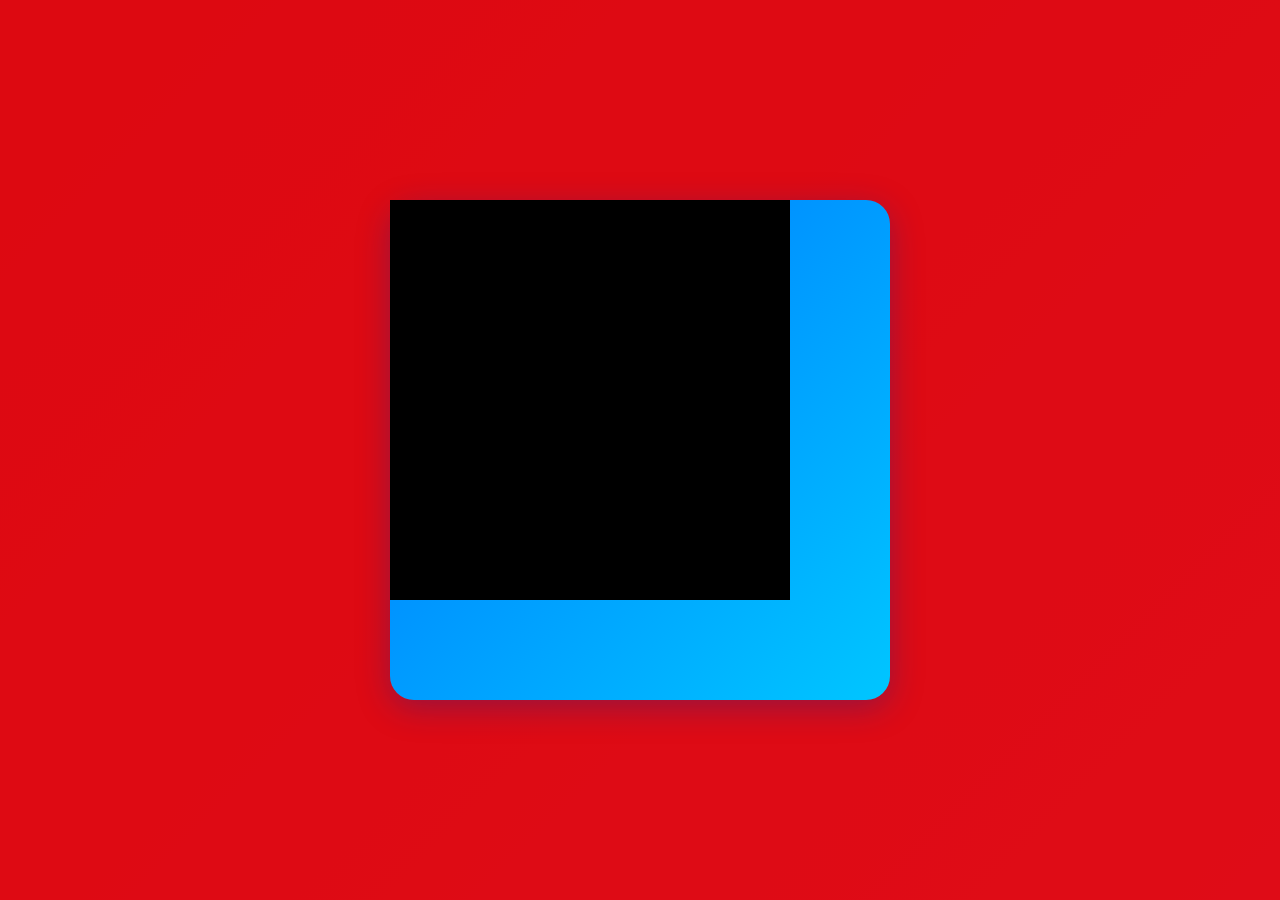
<file: index.html>
<!DOCTYPE html>
<html lang="pt-BR">
<head>
    <meta charset="UTF-8">
    <meta name="viewport" content="width=device-width, initial-scale=1.0">
    <link rel="stylesheet" href="estilos/style.css">
    <title>Projeto Redes Sociais</title>
</head>
<body>
    <main>
        <section id="telefone">
            <iframe src="home.html" name="tela" id="tela"  frameborder="0"></iframe>
        </section>
        <section id="redes-sociais">

        </section>
    </main>
</body>
</html>
</file>
<file: estilos/style.css>
@charset "UTF-8";

* {
    margin: 0;
    padding: 0;
    box-sizing: border-box;
}

html, body {
    height: 100vh;
    width: 100vw;
    background: linear-gradient(135deg, #1e3c72 0%, #2a5298 100%);
}
main {
    position: relative;
    height: 100vh;
    display: flex;
    background-color: rgba(255, 0, 0, 0.85);
}

section#telefone {
    background: linear-gradient(135deg, #0072ff 0%, #00c6ff 100%);
    box-shadow: 0 8px 32px 0 rgba(31, 38, 135, 0.37);
    top: 50%;
    left: 50%;
    transform: translate(-50%, -50%);

    border-radius: 24px;
    height: 500px;
    width: 500px;
    display: flex;
    position: absolute;
    }

iframe#tela {
    position: relative;
    top: 0px;
    left: 0px;
    width: 400px;
    height: 400px;
}
</file>
